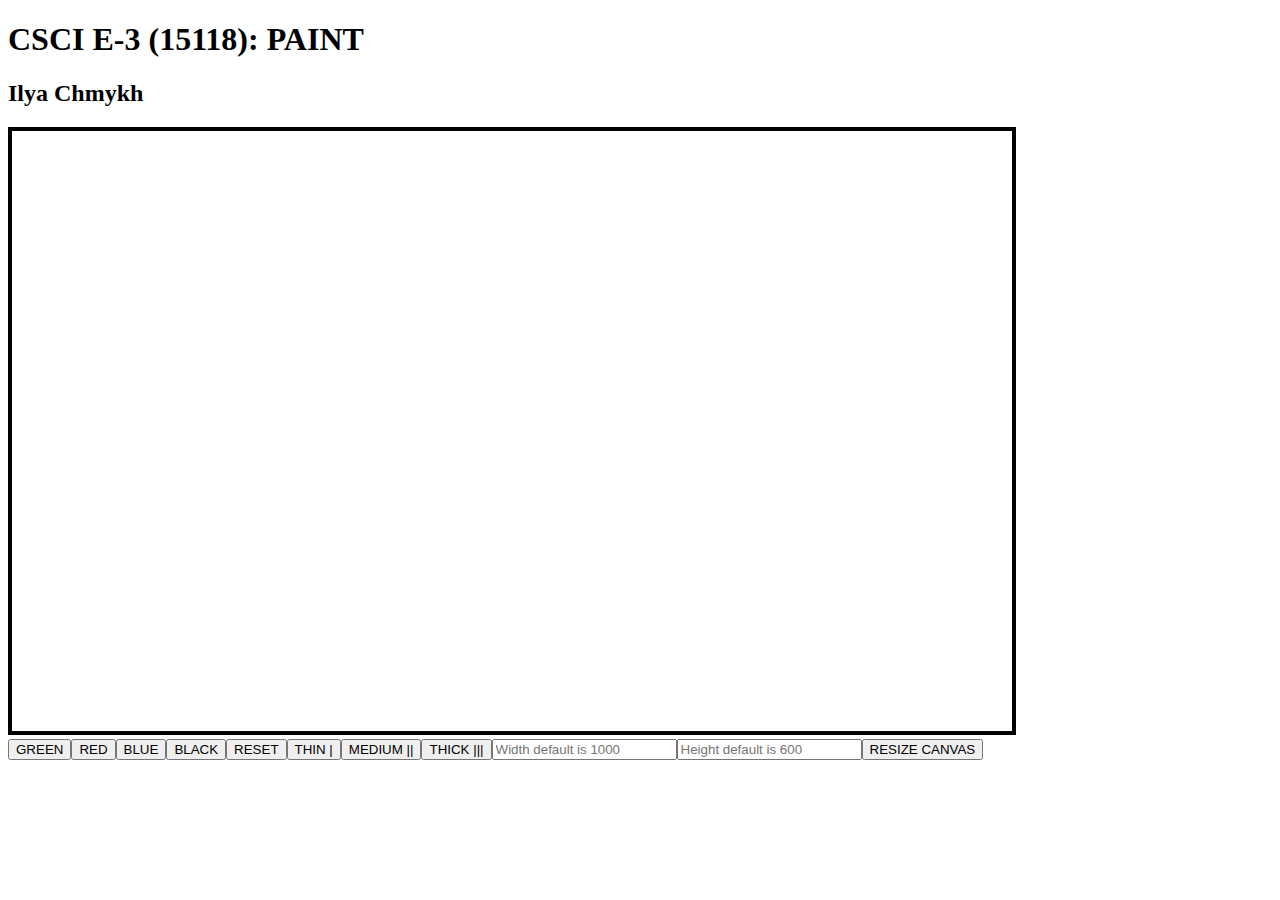
<file: index.html>
<!DOCTYPE html>
<html lang="en">
<head>
	<script src="https://cdn.lr-ingest.io/LogRocket.min.js" crossorigin="anonymous"></script>
	<script>window.LogRocket && window.LogRocket.init('bb4nn0/ilyas-website');</script>
   <meta charset="utf-8" />
	<link rel="stylesheet" href="draw.css">
   <script type="text/javascript" src="https://ajax.googleapis.com/ajax/libs/jquery/3.2.1/jquery.min.js"></script>
	<script type="text/javascript" src="draw.js"></script>	
</head>
<body>
   <h1>CSCI E-3 (15118): PAINT</h1>
	<h2>Ilya Chmykh</h2>
 
   <div id="canvasDiv">
      <canvas id="canvasDraw" width="1000px" height="600px"></canvas>
   </div>
	
</body>
</html>
</file>
<file: draw.css>
#canvasDraw{
    border:4px;
    border-style: solid;
}
</file>
